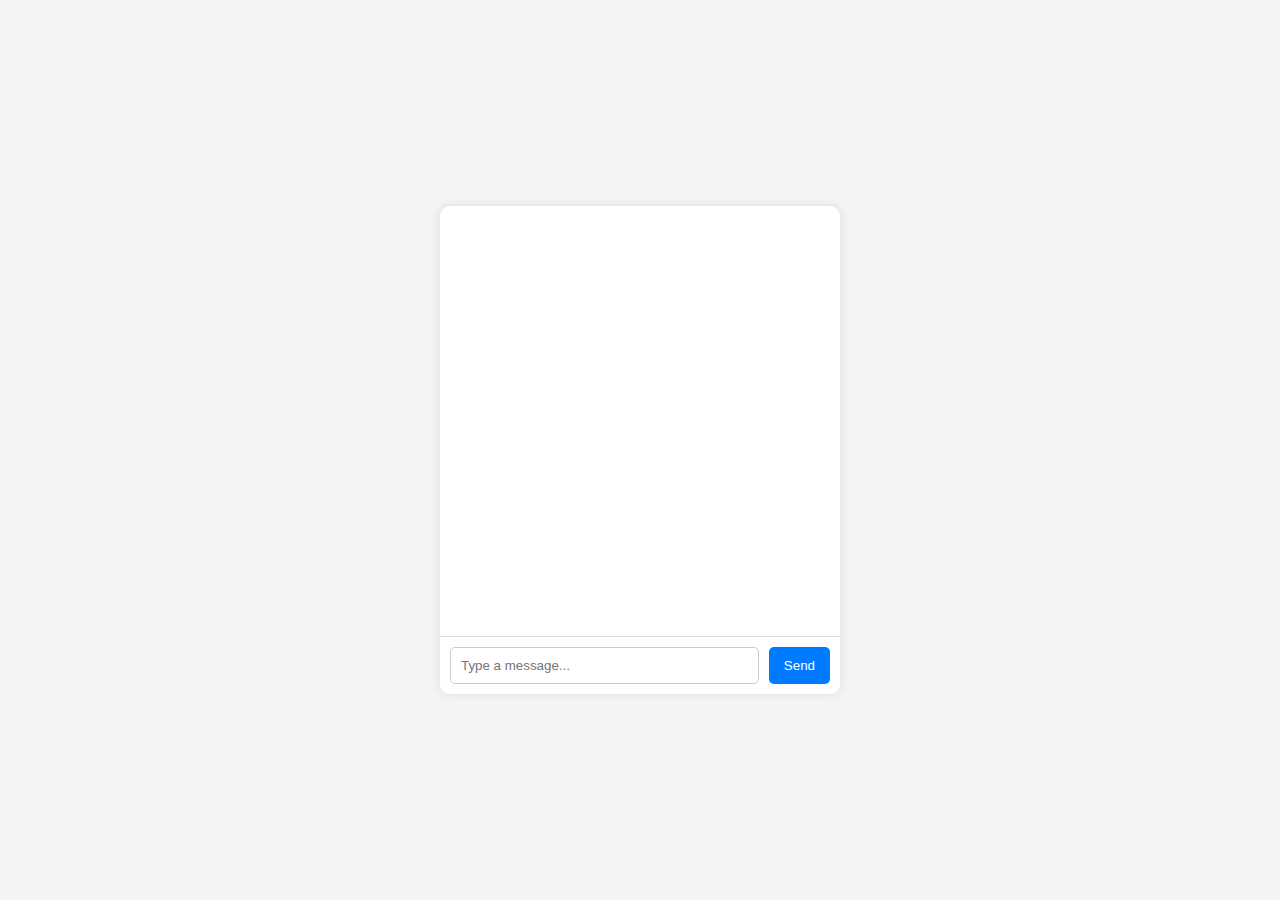
<file: Chat/chat.html>
<!DOCTYPE html>
<html lang="en">
<head>
    <meta charset="UTF-8">
    <meta name="viewport" content="width=device-width, initial-scale=1.0">
    <title>AI Chat</title>
    <link rel="stylesheet" href="chat.css">
</head>
<body>
    <div class="chat-container">
        <div id="chat-box" class="chat-box"></div>
        <div class="input-container">
            <input type="text" id="user-input" placeholder="Type a message..." autocomplete="off">
            <button id="send-btn">Send</button>
        </div>
    </div>
    <script src="chat.js"></script>
</body>
</html>
</file>
<file: Chat/chat.css>
body {
    font-family: Arial, sans-serif;
    background-color: #f4f4f4;
    display: flex;
    justify-content: center;
    align-items: center;
    height: 100vh;
    margin: 0;
}

.chat-container {
    width: 400px;
    background: white;
    border-radius: 10px;
    box-shadow: 0px 0px 10px rgba(0, 0, 0, 0.1);
    display: flex;
    flex-direction: column;
    overflow: hidden;
}

.chat-box {
    height: 400px;
    overflow-y: auto;
    padding: 15px;
    border-bottom: 1px solid #ddd;
    display: flex;
    flex-direction: column;
}

.message {
    max-width: 75%;
    padding: 10px;
    border-radius: 8px;
    margin-bottom: 8px;
    word-wrap: break-word;
}

.user-message {
    background-color: #007bff;
    color: white;
    align-self: flex-end;
    text-align: right;
}

.bot-message {
    background-color: #f1f1f1;
    color: black;
    align-self: flex-start;
    text-align: left;
}

.input-container {
    display: flex;
    padding: 10px;
    background: #fff;
}

#user-input {
    flex: 1;
    padding: 10px;
    border: 1px solid #ccc;
    border-radius: 5px;
    outline: none;
}

#send-btn {
    margin-left: 10px;
    padding: 10px 15px;
    border: none;
    background-color: #007bff;
    color: white;
    border-radius: 5px;
    cursor: pointer;
}

#send-btn:hover {
    background-color: #0056b3;
}
</file>
